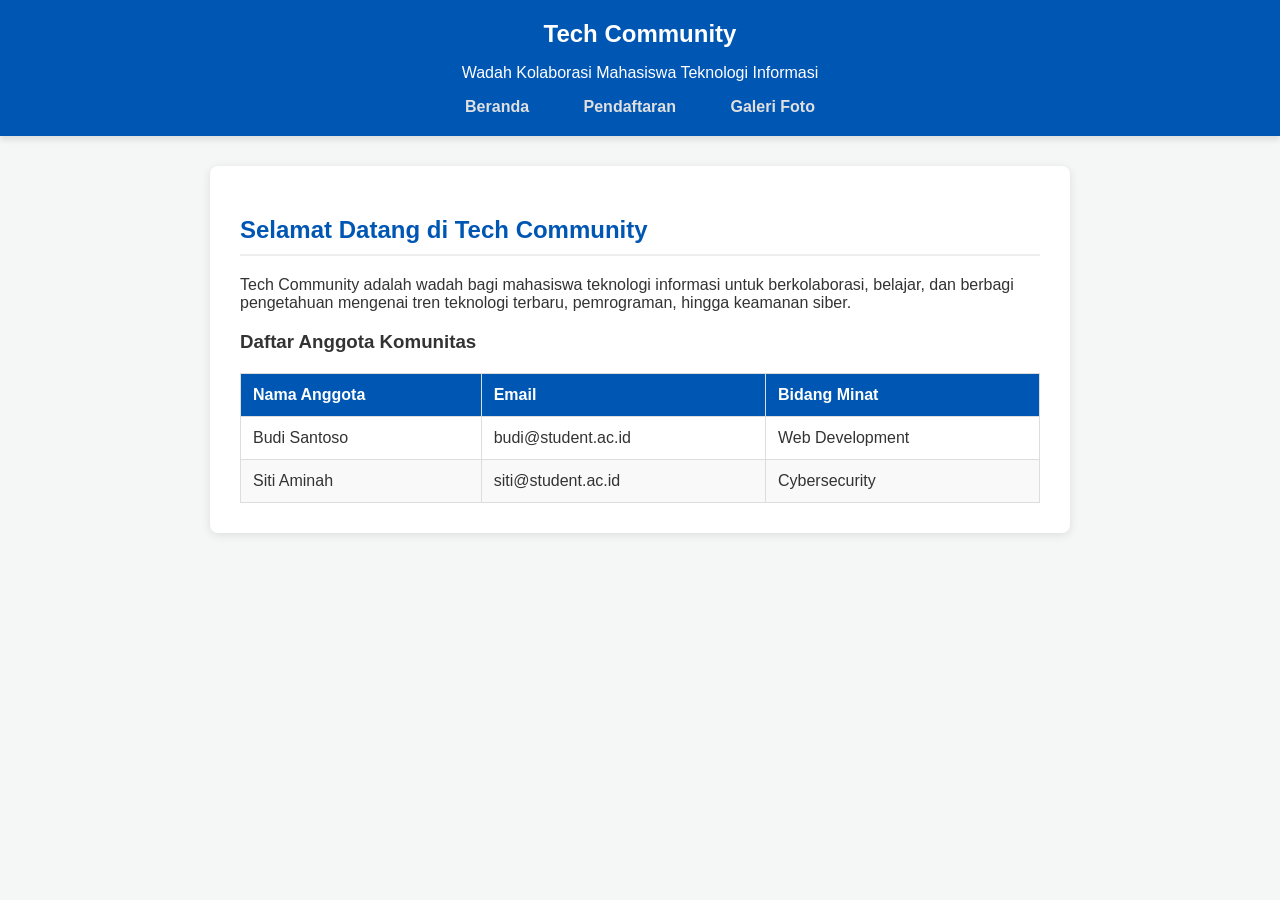
<file: index.html>
<!DOCTYPE html>
<html lang="id">
<head>
    <meta charset="UTF-8">
    <meta name="viewport" content="width=device-width, initial-scale=1.0">
    <title>Tech Community</title>
    <link rel="stylesheet" href="stylee.css">
</head>
<body>

    <header>
        <h1>Tech Community</h1>
        <p>Wadah Kolaborasi Mahasiswa Teknologi Informasi</p>
        <nav>
            <a href="index.html">Beranda</a>
            <a href="form.html">Pendaftaran</a>
            <a href="gallery.html">Galeri Foto</a>
        </nav>
    </header>

    <div class="container">
        <h2>Selamat Datang di Tech Community</h2>
        <p>Tech Community adalah wadah bagi mahasiswa teknologi informasi untuk berkolaborasi, belajar, dan berbagi pengetahuan mengenai tren teknologi terbaru, pemrograman, hingga keamanan siber.</p>
        
        <h3>Daftar Anggota Komunitas</h3>
        <table>
            <thead>
                <tr>
                    <th>Nama Anggota</th>
                    <th>Email</th>
                    <th>Bidang Minat</th>
                </tr>
            </thead>
            <tbody id="memberTableBody"></tbody>
        </table>    
    </div>
    
    <script src="script.js"></script>
</body>
</html>
</file>
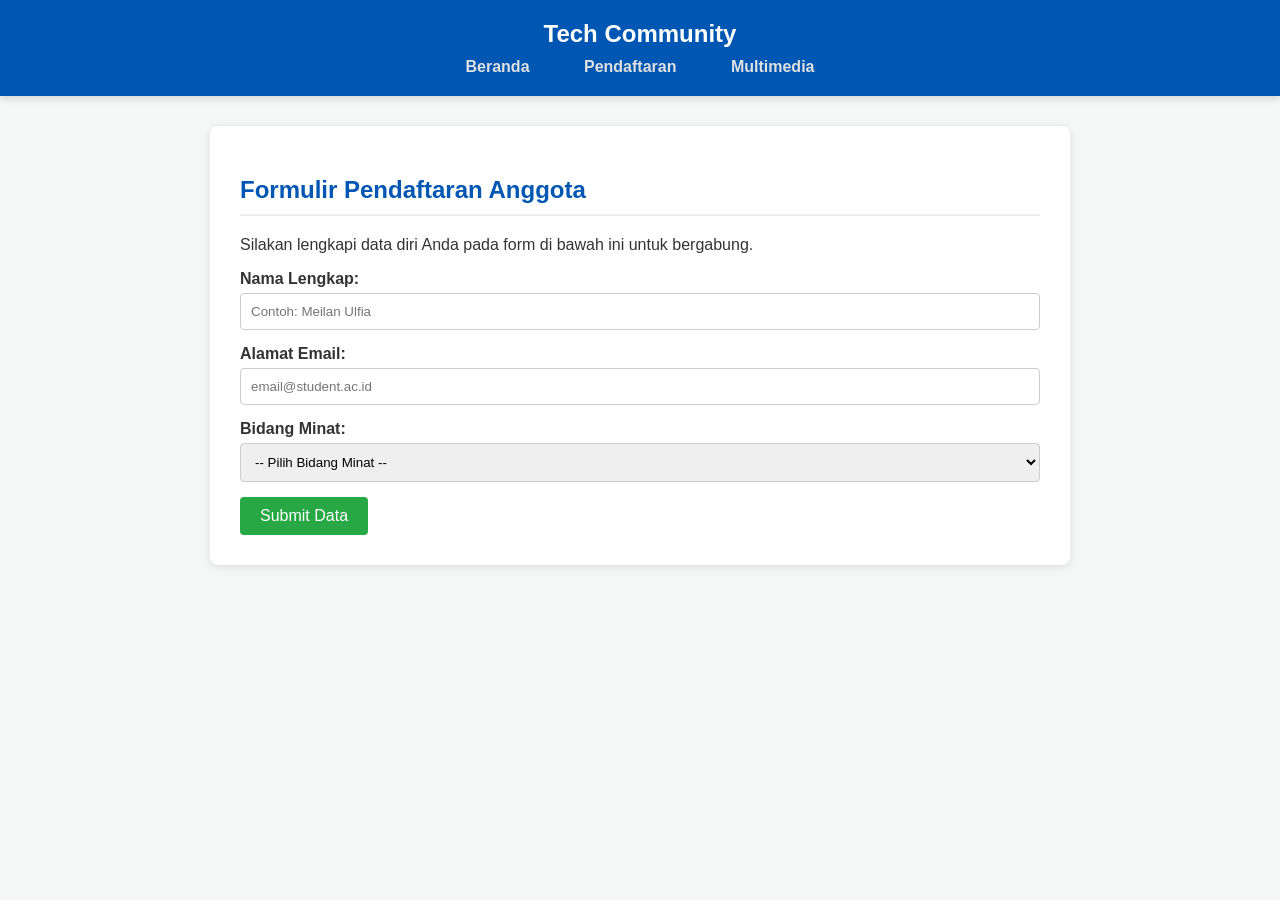
<file: form.html>
<!DOCTYPE html>
<html lang="en">
<head>
    <meta charset="UTF-8">
    <meta name="viewport" content="width=device-width, initial-scale=1.0">
    <title>Pendaftaran</title>
    <link rel="stylesheet" href="stylee.css">
</head>

<body>

    <header>
        <h1>Tech Community</h1>
        <nav>
            <a href="index.html">Beranda</a>
            <a href="form.html">Pendaftaran</a>
            <a href="gallery.html">Multimedia</a>
        </nav>
    </header>

    <div class="container">
        <h2>Formulir Pendaftaran Anggota</h2>
        <p>Silakan lengkapi data diri Anda pada form di bawah ini untuk bergabung.</p>
        
        <form id="formAnggota" onsubmit="handleForm(event)">
            <div class="form-group">
                <label for="nama">Nama Lengkap:</label>
                <input type="text" id="nama" name="nama" required placeholder="Contoh: Meilan Ulfia">
            </div>
            
            <div class="form-group">
                <label for="email">Alamat Email:</label>
                <input type="email" id="email" name="email" required placeholder="email@student.ac.id">
            </div>

            <div class="form-group">
                <label for="minat">Bidang Minat:</label>
                <select id="minat" name="minat" required>
                    <option value="" disabled selected>-- Pilih Bidang Minat --</option>
                    <option value="Web Development">Web Development</option>
                    <option value="Cybersecurity">Cybersecurity</option>
                    <option value="Software Quality Assurance">Software Quality Assurance</option>
                    <option value="Data Science">Data Science</option>
                </select>
            </div>

            <button type="submit">Submit Data</button>
        </form>

        <div id="result">
            </div>
    </div>

    <script src="script.js"></script>
</body>
</html>
</file>
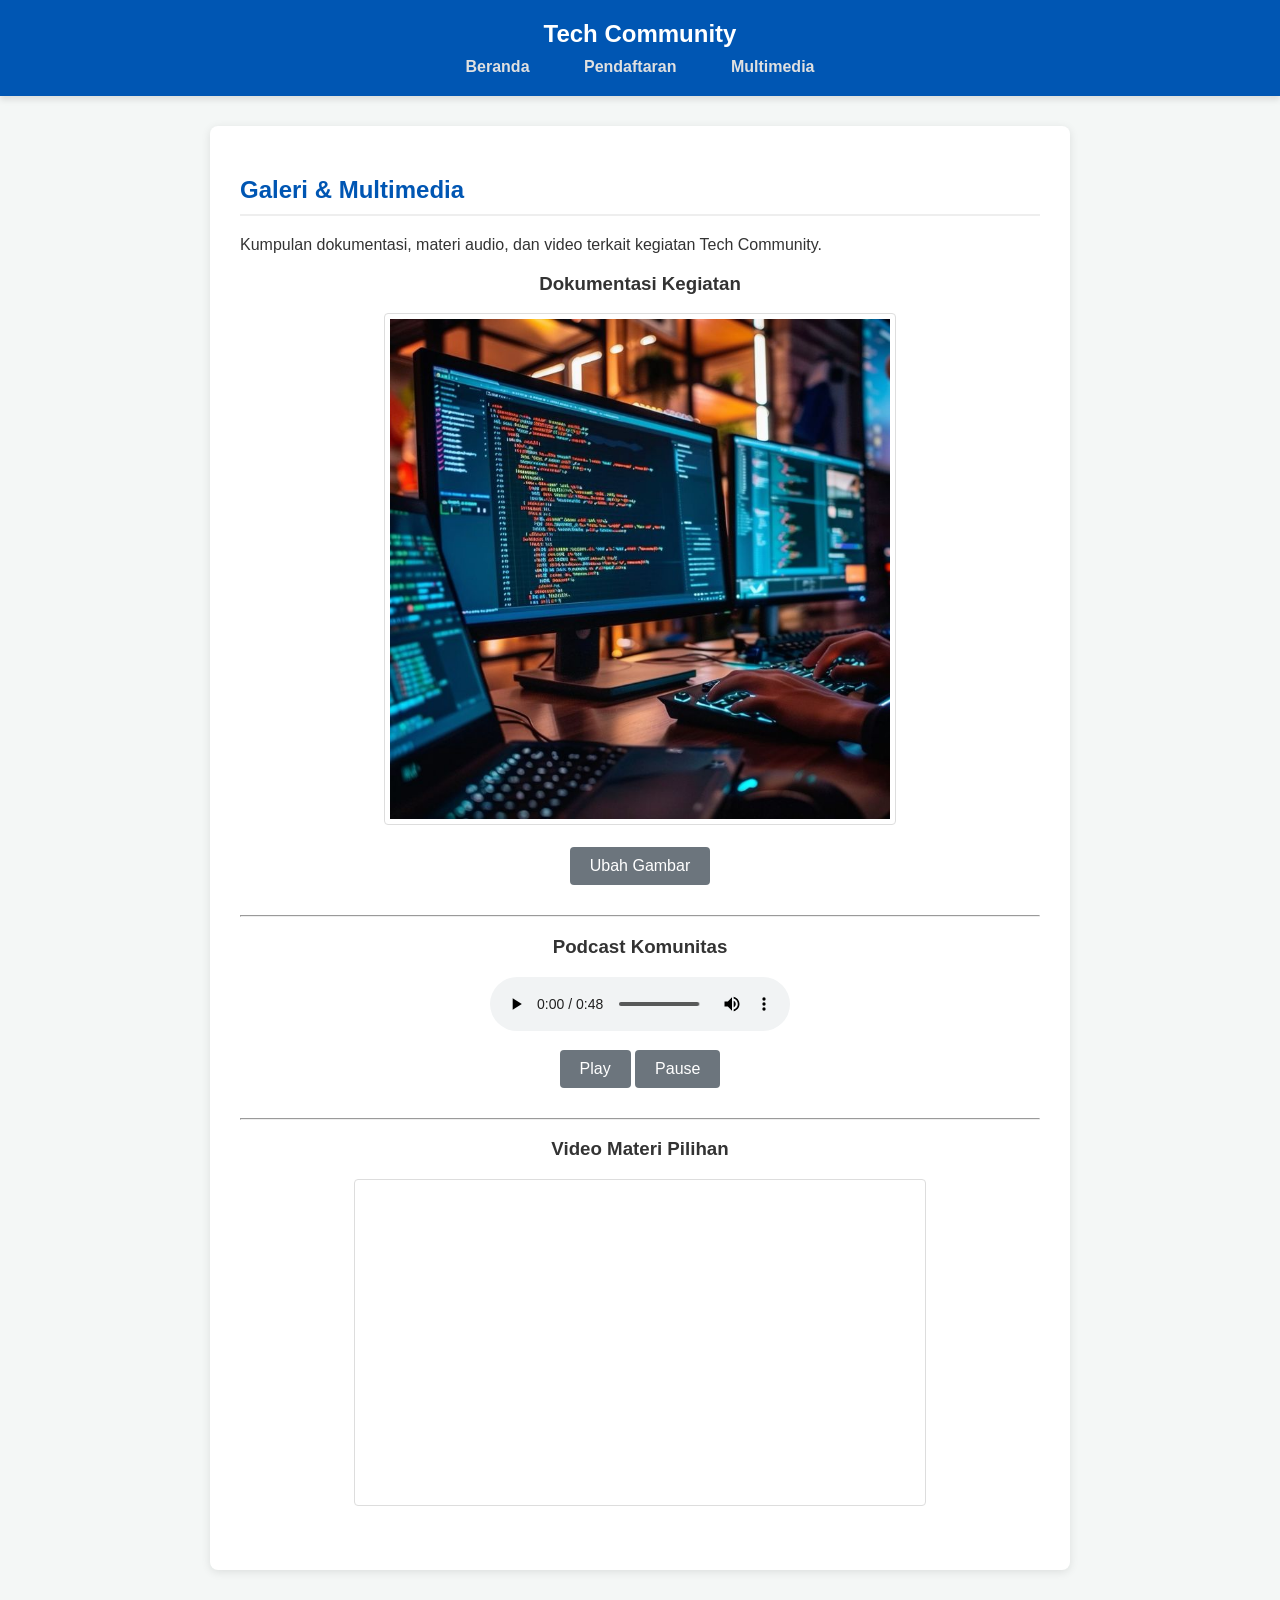
<file: gallery.html>
<!DOCTYPE html>
<html lang="en">
<head>
    <meta charset="UTF-8">
    <meta name="viewport" content="width=device-width, initial-scale=1.0">
    <title>Galeri Foto</title>
    <link rel="stylesheet" href="stylee.css">
</head>
<body>

     <header>
        <h1>Tech Community</h1>
        <nav>
            <a href="index.html">Beranda</a>
            <a href="form.html">Pendaftaran</a>
            <a href="gallery.html">Multimedia</a>
        </nav>
    </header>

    <div class="container">
        <h2>Galeri & Multimedia</h2>
        <p>Kumpulan dokumentasi, materi audio, dan video terkait kegiatan Tech Community.</p>
        
       <div class="media-section">
            <h3>Dokumentasi Kegiatan</h3>
            <img id="myImage" src="coding.jpg" alt="Kegiatan Komunitas IT" width="500">
            <br><br>
            <button class="btn-secondary" onclick="changeImage()">Ubah Gambar</button>
        </div>

        <hr>

        <div class="media-section">
            <h3>Podcast Komunitas</h3>
            <audio id="myAudio" controls>
                <source src="instrument.mp3" type="audio/mpeg">
                Browser Anda tidak mendukung elemen tag audio.
            </audio>
            <div class="audio-controls">
                <button class="btn-secondary" onclick="playAudio()">Play</button>
                <button class="btn-secondary" onclick="pauseAudio()">Pause</button>
            </div>
        </div>

        <hr>

        <div class="media-section">
            <h3>Video Materi Pilihan</h3>
            <iframe width="560" height="315" src="https://www.youtube.com/embed/fGnnE0HeQFM" title="Belajar Bersama" frameborder="0" allow="accelerometer; autoplay; clipboard-write; encrypted-media; gyroscope; picture-in-picture" allowfullscreen></iframe>
        </div>
    </div>

    <script src="script.js"></script>
</body>
</html>
</file>
<file: stylee.css>
/* style.css */
body {
    font-family: Arial, Helvetica, sans-serif;
    background-color: #f4f7f6;
    color: #333;
    margin: 0;
    padding: 0;
}

header {
    background-color: #0056b3;
    color: white;
    padding: 20px 0;
    text-align: center;
    box-shadow: 0 4px 6px rgba(0,0,0,0.1);
}

header h1 {
    margin: 0 0 10px 0;
    font-size: 24px;
}

nav a {
    margin: 0 15px;
    text-decoration: none;
    color: #e0e0e0;
    font-weight: bold;
    padding: 5px 10px;
    border-radius: 4px;
    transition: background 0.3s;
}

nav a:hover {
    background-color: #004494;
    color: white;
}

.container {
    width: 80%;
    max-width: 800px;
    margin: 30px auto;
    background: white;
    padding: 30px;
    border-radius: 8px;
    box-shadow: 0 2px 10px rgba(0,0,0,0.1);
}

h2 {
    color: #0056b3;
    border-bottom: 2px solid #eee;
    padding-bottom: 10px;
}

/* Tabel Styling */
table {
    width: 100%;
    border-collapse: collapse;
    margin-top: 20px;
}

table, th, td {
    border: 1px solid #ddd;
}

th, td {
    padding: 12px;
    text-align: left;
}

th {
    background-color: #0056b3;
    color: white;
}

tr:nth-child(even) {
    background-color: #f9f9f9;
}

/* Form Styling */
.form-group {
    margin-bottom: 15px;
}

label {
    display: block;
    margin-bottom: 5px;
    font-weight: bold;
}

input[type="text"], input[type="email"], select {
    width: 100%;
    padding: 10px;
    border: 1px solid #ccc;
    border-radius: 4px;
    box-sizing: border-box;
    font-family: inherit;
}

button {
    background-color: #28a745;
    color: white;
    border: none;
    padding: 10px 20px;
    font-size: 16px;
    border-radius: 4px;
    cursor: pointer;
    transition: background 0.3s;
}

button:hover {
    background-color: #218838;
}

.btn-secondary {
    background-color: #6c757d;
}

.btn-secondary:hover {
    background-color: #5a6268;
}

#result {
    margin-top: 20px;
    padding: 15px;
    background-color: #d4edda;
    color: #155724;
    border: 1px solid #c3e6cb;
    border-radius: 4px;
    display: none;
}

/* Multimedia Styling */
.media-section {
    margin-bottom: 30px;
    text-align: center;
}

.media-section img, .media-section iframe {
    max-width: 100%;
    border: 1px solid #ddd;
    border-radius: 4px;
    padding: 5px;
    background: #fff;
}

.audio-controls {
    margin-top: 15px;
}
</file>
